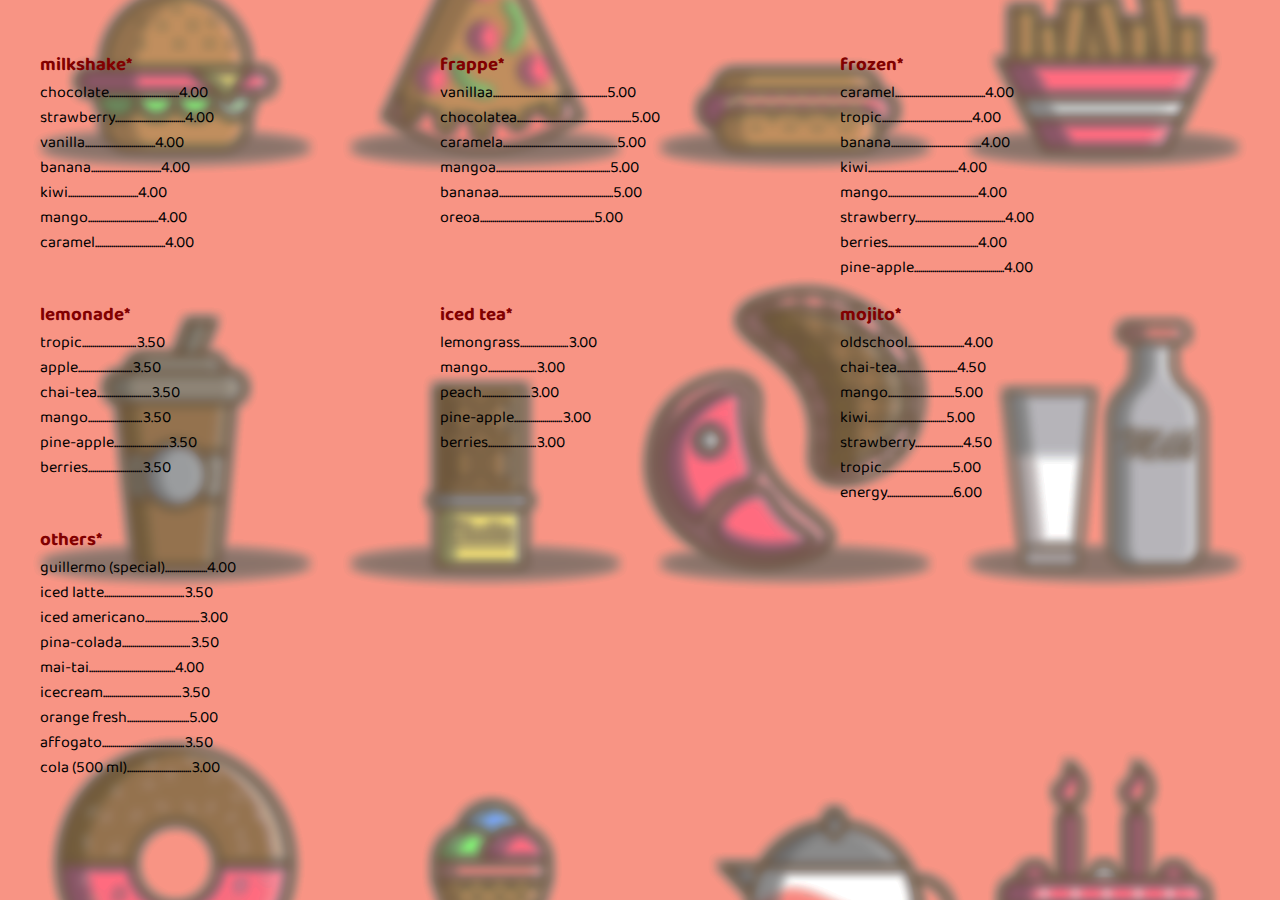
<file: html/coldrinks.html>
<!DOCTYPE html>
<html>
  <head>
    <link rel="preconnect" href="https://fonts.googleapis.com">
<link rel="preconnect" href="https://fonts.gstatic.com" crossorigin>
<link href="https://fonts.googleapis.com/css2?family=Baloo+2:wght@500&display=swap" rel="stylesheet">
    <meta charset="utf-8">
    <title>Cold Drinks</title>
    <link rel="stylesheet" href="../css/coldrinks.css">
    
    <link rel="apple-touch-icon" sizes="180x180" href="favicon_package_v0.16/apple-touch-icon.png">
<link rel="icon" type="image/png" sizes="32x32" href="favicon_package_v0.16/favicon-32x32.png">
<link rel="icon" type="image/png" sizes="16x16" href="favicon_package_v0.16/favicon-16x16.png">
<link rel="manifest" href="favicon_package_v0.16/site.webmanifest">
<link rel="mask-icon" href="favicon_package_v0.16/safari-pinned-tab.svg" color="#5bbad5">
<meta name="msapplication-TileColor" content="#b91d47">
<meta name="theme-color" content="#ffffff">
    
    <script async src="https://pagead2.googlesyndication.com/pagead/js/adsbygoogle.js?client=ca-pub-5700374007909703"
     crossorigin="anonymous"></script>
    
  </head>
  <body>
<div class="esascold">
  <div class="milkshake">
    <ul>
    <h3>milkshake*</h3>
    <li>chocolate...................................4.00</li>
    <li>strawberry...................................4.00</li>
    <li>vanilla...................................4.00</li>
    <li>banana...................................4.00</li>
    <li>kiwi...................................4.00</li>
    <li>mango...................................4.00</li>
    <li>caramel...................................4.00</li>
    </ul>
  </div>
<div class="frappe">
<ul>
  <h3>frappe*</h3>
  <li>vanillaa.........................................................5.00</li>
  <li>chocolatea.........................................................5.00</li>
  <li>caramela.........................................................5.00</li>
  <li>mangoa.........................................................5.00</li>
  <li>bananaa.........................................................5.00</li>
  <li>oreoa.........................................................5.00</li>
  </ul>
</div>

<div class="frozen">
  <ul>
    <h3>frozen*</h3>
    <li>caramel.............................................4.00</li>
    <li>tropic.............................................4.00</li>
    <li>banana.............................................4.00</li>
    <li>kiwi.............................................4.00</li>
    <li>mango.............................................4.00</li>
    <li>strawberry.............................................4.00</li>
    <li>berries.............................................4.00</li>
    <li>pine-apple.............................................4.00</li>
  </ul>
</div>
<div class="lemonade">
  <ul>
    <h3>lemonade*</h3>
<li>tropic...........................3.50</li>
<li>apple...........................3.50</li>
<li>chai-tea...........................3.50</li>
<li>mango...........................3.50</li>
<li>pine-apple...........................3.50</li>
<li>berries...........................3.50</li>
  </ul>
</div>
<div class="icedtea">
<ul>
  <h3>iced tea*</h3>
<li>lemongrass........................3.00</li>
<li>mango........................3.00</li>
<li>peach........................3.00</li>
<li>pine-apple........................3.00</li>
<li>berries........................3.00</li>
</ul>
</div>
<div class="mojito">
<ul>
  <h3>mojito*</h3>
<li>oldschool............................4.00</li>
<li>chai-tea..............................4.50</li>
<li>mango.................................5.00</li>
<li>kiwi.......................................5.00</li>
<li>strawberry........................4.50</li>
<li>tropic...................................5.00</li>
<li>energy.................................6.00</li>
</ul>
</div>
<div class="others">
<ul>
  <h3>others*</h3>
<li>guillermo (special).....................4.00</li>
<li>iced latte........................................3.50</li>
<li>iced americano...........................3.00</li>
<li>pina-colada..................................3.50</li>
<li>mai-tai...........................................4.00</li>
<li>icecream.......................................3.50</li>
<li>orange fresh...............................5.00</li>
<li>affogato.........................................3.50</li>
<li>cola (500 ml)................................3.00</li>
</ul>
</div>
</div>
  </body>
</html>
</file>
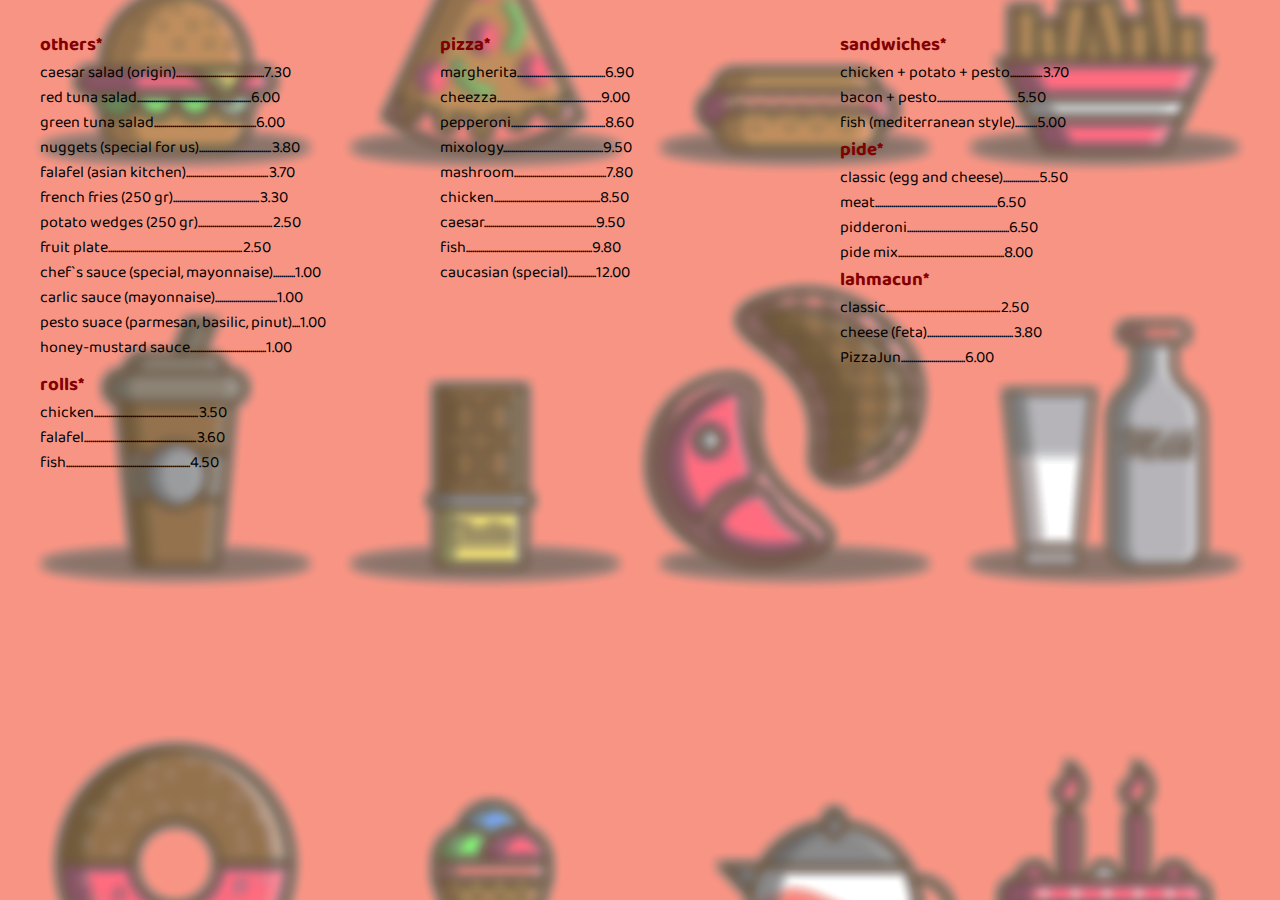
<file: html/foodSnacks.html>
<!DOCTYPE html>
<html>
  <head>
    <link rel="preconnect" href="https://fonts.googleapis.com">
<link rel="preconnect" href="https://fonts.gstatic.com" crossorigin>
<link href="https://fonts.googleapis.com/css2?family=Baloo+2:wght@500&display=swap" rel="stylesheet">
    <meta charset="utf-8">
    <title>Foods, Snacks.</title>
    <link rel="stylesheet" href="../css/food.css">
    
    <link rel="apple-touch-icon" sizes="180x180" href="favicon_package_v0.16/apple-touch-icon.png">
<link rel="icon" type="image/png" sizes="32x32" href="favicon_package_v0.16/favicon-32x32.png">
<link rel="icon" type="image/png" sizes="16x16" href="favicon_package_v0.16/favicon-16x16.png">
<link rel="manifest" href="favicon_package_v0.16/site.webmanifest">
<link rel="mask-icon" href="favicon_package_v0.16/safari-pinned-tab.svg" color="#5bbad5">
<meta name="msapplication-TileColor" content="#b91d47">
<meta name="theme-color" content="#ffffff">
    
    <script async src="https://pagead2.googlesyndication.com/pagead/js/adsbygoogle.js?client=ca-pub-5700374007909703"
     crossorigin="anonymous"></script>
    
  </head>
  <body>
<div class="foodSnacks">
  <div class="others">
  <ul>
    <h3>others*</h3>
  <li>caesar salad (origin)............................................7.30</li>
  <li>red tuna salad.........................................................6.00</li>
  <li>green tuna salad...................................................6.00</li>
  <li>nuggets (special for us)....................................3.80</li>
  <li>falafel (asian kitchen).........................................3.70</li>
  <li>french fries (250 gr)...........................................3.30</li>
  <li>potato wedges (250 gr).....................................2.50</li>
  <li>fruit plate...................................................................2.50</li>
  <li>chef`s sauce (special, mayonnaise)...........1.00</li>
  <li>carlic sauce (mayonnaise)...............................1.00</li>
  <li>pesto suace (parmesan, basilic, pinut)....1.00</li>
  <li>honey-mustard sauce......................................1.00</li>
  </ul>
  </div>
  <div class="pizza">
<ul>
  <h3>pizza*</h3>
<li>margherita............................................6.90</li>
<li>cheezza....................................................9.00</li>
<li>pepperoni...............................................8.60</li>
<li>mixology..................................................9.50</li>
<li>mashroom..............................................7.80</li>
<li>chicken.....................................................8.50</li>
<li>caesar........................................................9.50</li>
<li>fish...............................................................9.80</li>
<li>caucasian (special)..............12.00</li>
</ul>
  </div>
  <div class="sandwiches">
    <ul>
      <h3>sandwiches*</h3>
      <li>chicken + potato + pesto................3.70</li>
      <li>bacon + pesto........................................5.50</li>
      <li>fish (mediterranean style)...........5.00</li>
    </ul>
  </div>

  <div class="pide">
<ul>
  <h3>pide*</h3>
<li>classic (egg and cheese)..................5.50</li>
<li>meat.............................................................6.50</li>
<li>pidderoni...................................................6.50</li>
<li>pide mix.....................................................8.00</li>
</ul>
  </div>
  <div class="lahmacun">
<ul>
<h3>lahmacun*</h3>
<li>classic.........................................................2.50</li>
<li>cheese (feta)...........................................3.80</li>
<li>PizzaJun................................6.00</li>
</ul>
  </div>
  <div class="rolls">
    <ul>
      <h3>rolls*</h3>
<li>chicken....................................................3.50</li>
<li>falafel........................................................3.60</li>
<li>fish..............................................................4.50</li>
    </ul>
  </div>

</div>
  </body>
</html>
</file>
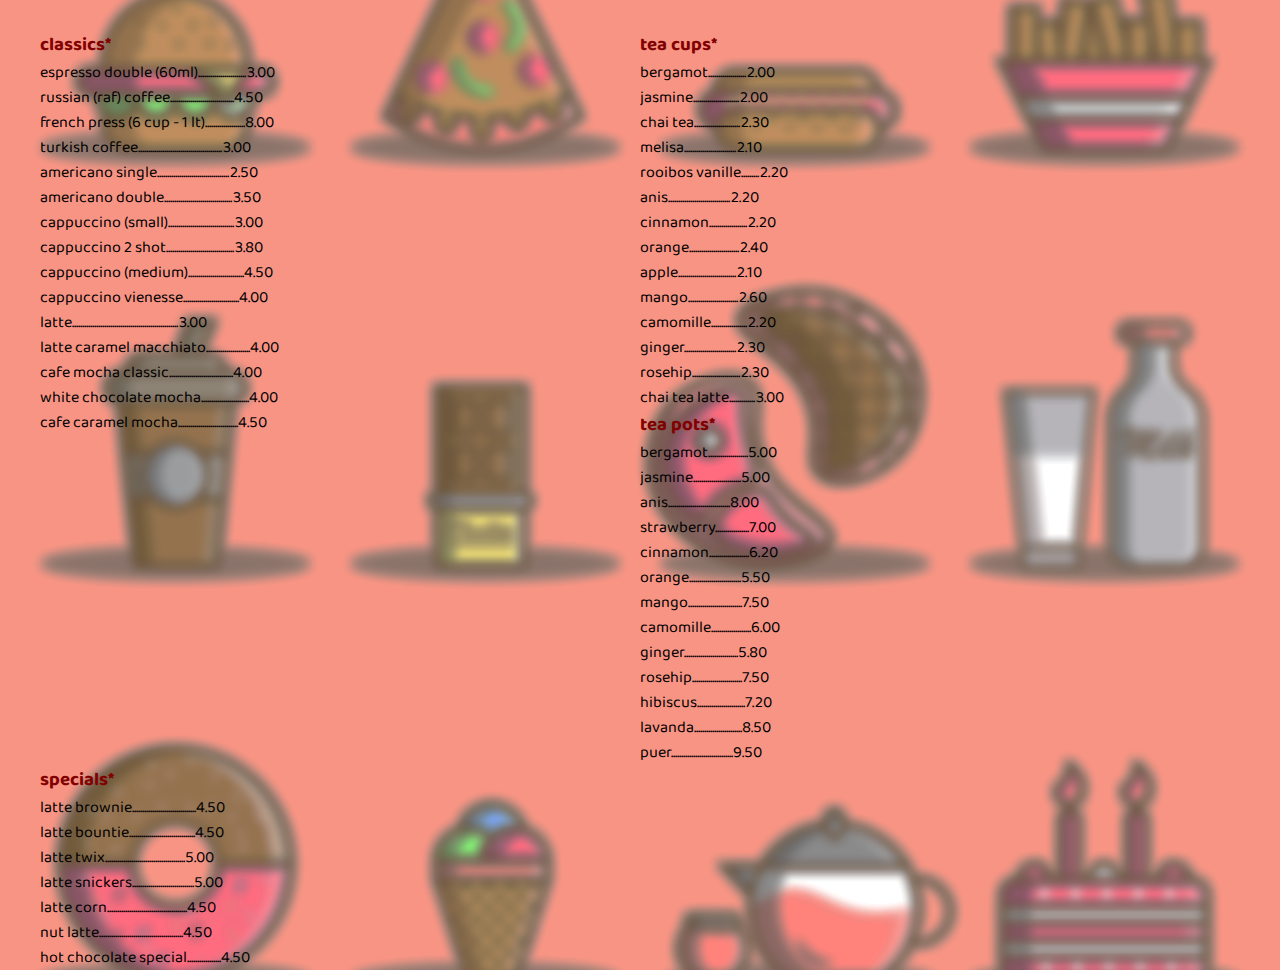
<file: html/hotcoffe.html>
<!DOCTYPE html>
<html>
  <head>
    <link rel="preconnect" href="https://fonts.googleapis.com">
<link rel="preconnect" href="https://fonts.gstatic.com" crossorigin>
<link href="https://fonts.googleapis.com/css2?family=Baloo+2:wght@500&display=swap" rel="stylesheet">
    <meta charset="utf-8">
    <title>Hot Coffee, and Tea</title>
<link rel="stylesheet" href="../css/hotcoffee.css">
    
    <link rel="apple-touch-icon" sizes="180x180" href="favicon_package_v0.16/apple-touch-icon.png">
<link rel="icon" type="image/png" sizes="32x32" href="favicon_package_v0.16/favicon-32x32.png">
<link rel="icon" type="image/png" sizes="16x16" href="favicon_package_v0.16/favicon-16x16.png">
<link rel="manifest" href="favicon_package_v0.16/site.webmanifest">
<link rel="mask-icon" href="favicon_package_v0.16/safari-pinned-tab.svg" color="#5bbad5">
<meta name="msapplication-TileColor" content="#b91d47">
<meta name="theme-color" content="#ffffff">
    
    <script async src="https://pagead2.googlesyndication.com/pagead/js/adsbygoogle.js?client=ca-pub-5700374007909703"
     crossorigin="anonymous"></script>
    
  </head>
  <body>
    <div class="obsiy_hot">
      <div class="hot_classics">
      <ul>
        <h3>classics*</h3>
          <li>espresso double (60ml)........................3.00</li>
          <li>russian (raf) coffee................................4.50</li>
          <li>french press (6 cup - 1 lt)....................8.00</li>
          <li>turkish coffee..........................................3.00</li>
          <li>americano single....................................2.50</li>
          <li>americano double..................................3.50</li>
          <li>cappuccino (small).................................3.00</li>
          <li>cappuccino 2 shot..................................3.80</li>
          <li>cappuccino (medium)............................4.50</li>
          <li>cappuccino vienesse............................4.00</li>
          <li>latte.....................................................3.00</li>
          <li>latte caramel macchiato......................4.00</li>
          <li>cafe mocha classic................................4.00</li>
          <li>white chocolate mocha........................4.00</li>
          <li>cafe caramel mocha..............................4.50</li>
      </ul>
      </div>

      <div class="hot_teacups">
      <ul>
        <h3>tea cups*</h3>
        <li>bergamot...................2.00</li>
        <li>jasmine.......................2.00</li>
        <li>chai tea.......................2.30</li>
        <li>melisa..........................2.10</li>
        <li>rooibos vanille.........2.20</li>
        <li>anis...............................2.20</li>
        <li>cinnamon...................2.20</li>
        <li>orange.........................2.40</li>
        <li>apple.............................2.10</li>
        <li>mango.........................2.60</li>
        <li>camomille..................2.20</li>
        <li>ginger..........................2.30</li>
        <li>rosehip........................2.30</li>
        <li>chai tea latte.............3.00</li>
      </ul>
      </div>
      <div class="hot_teapots">
      <ul>
        <h3>tea pots*</h3>
        <li>bergamot....................5.00</li>
          <li>jasmine........................5.00</li>
        <li>anis...............................8.00</li>
          <li>strawberry.................7.00</li>
          <li>cinnamon....................6.20</li>
          <li>orange..........................5.50</li>
          <li>mango...........................7.50</li>
          <li>camomille....................6.00</li>
          <li>ginger...........................5.80</li>
          <li>rosehip.........................7.50</li>
          <li>hibiscus........................7.20</li>
          <li>lavanda........................8.50</li>
          <li>puer...............................9.50</li>
      </ul>
      </div>
      <div class="hot_specials">
      <ul>
        <h3>specials*</h3>
        <li>latte brownie................................4.50</li>
        <li>  latte bountie.................................4.50</li>
        <li>latte twix........................................5.00</li>
        <li>latte snickers...............................5.00</li>
        <li>latte corn........................................4.50</li>
        <li>nut latte..........................................4.50</li>
        <li>hot chocolate special.................4.50</li>
      </ul>
        
        <script async src="https://pagead2.googlesyndication.com/pagead/js/adsbygoogle.js?client=ca-pub-5700374007909703"
     crossorigin="anonymous"></script>
<!-- reklam -->
<ins class="adsbygoogle"
     style="display:block"
     data-ad-client="ca-pub-5700374007909703"
     data-ad-slot="6723287804"
     data-ad-format="auto"
     data-full-width-responsive="true"></ins>
<script>
     (adsbygoogle = window.adsbygoogle || []).push({});
</script>
        
      </div>
    </div>
  </body>
</html>
</file>
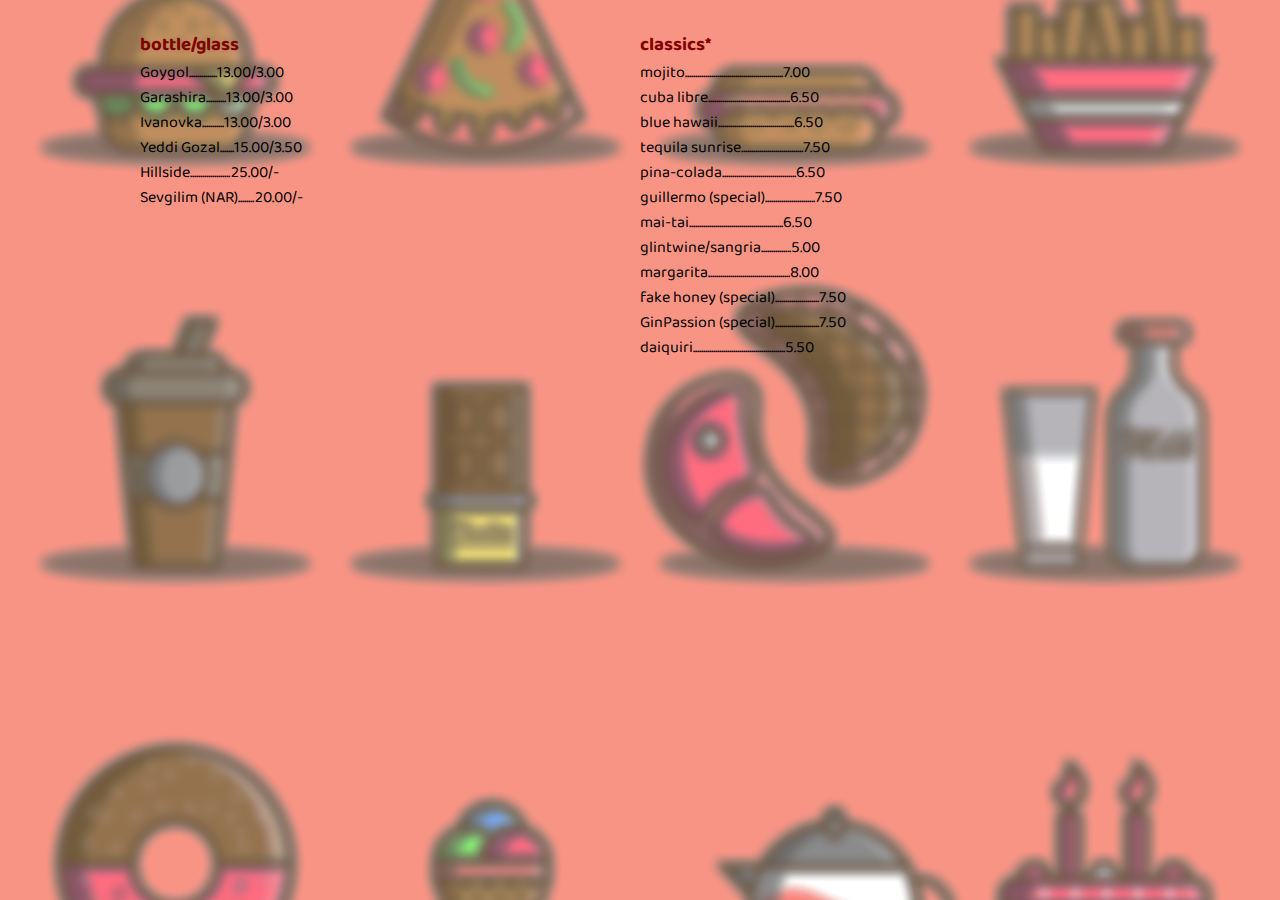
<file: html/WinesCocktails.html>
<!DOCTYPE html>
<html>
  <head>
    <link rel="preconnect" href="https://fonts.googleapis.com">
<link rel="preconnect" href="https://fonts.gstatic.com" crossorigin>
<link href="https://fonts.googleapis.com/css2?family=Baloo+2:wght@500&display=swap" rel="stylesheet">
    <meta charset="utf-8">
    
    <link rel="apple-touch-icon" sizes="180x180" href="favicon_package_v0.16/apple-touch-icon.png">
<link rel="icon" type="image/png" sizes="32x32" href="favicon_package_v0.16/favicon-32x32.png">
<link rel="icon" type="image/png" sizes="16x16" href="favicon_package_v0.16/favicon-16x16.png">
<link rel="manifest" href="favicon_package_v0.16/site.webmanifest">
<link rel="mask-icon" href="favicon_package_v0.16/safari-pinned-tab.svg" color="#5bbad5">
<meta name="msapplication-TileColor" content="#b91d47">
<meta name="theme-color" content="#ffffff">
    
    <script async src="https://pagead2.googlesyndication.com/pagead/js/adsbygoogle.js?client=ca-pub-5700374007909703"
     crossorigin="anonymous"></script>
    
    <title>Wines Cock tails</title>
    <link rel="stylesheet" href="../css/wines.css">
  </head>
  <body>
<div class="Wines">
  <div class="bottleGlass">
    <ul>
      <h3>bottle/glass</h3>
<li>Goygol..............13.00/3.00</li>
<li>Garashira..........13.00/3.00</li>
<li>Ivanovka...........13.00/3.00</li>
<li>Yeddi Gozal.......15.00/3.50</li>
<li>Hillside....................25.00/-</li>
<li>Sevgilim (NAR)........20.00/-</li>
    </ul>
  </div>
  <div class="classics">
    <ul>
      <h3>classics*</h3>
<li>mojito.................................................7.00</li>
<li>cuba libre.........................................6.50</li>
<li>blue hawaii......................................6.50</li>
<li>tequila sunrise...............................7.50</li>
<li>pina-colada.....................................6.50</li>
<li>guillermo (special).........................7.50</li>
<li>mai-tai...............................................6.50</li>
<li>glintwine/sangria...............5.00</li>
<li>margarita.........................................8.00</li>
<li>fake honey (special)......................7.50</li>
<li>GinPassion (special)......................7.50</li>
<li>daiquiri..............................................5.50</li>

    </ul>
  </div>
</div>
  </body>
</html>
</file>
<file: css/coldrinks.css>
*{
  margin: 0;
  padding: 0;
  font-family: 'Baloo 2', cursive;
}
body{
  background: url(../img/food.png) no-repeat center center fixed;
  -webkit-background-size: cover;
     -moz-background-size: cover;
       -o-background-size: cover;
          background-size: cover;
}
.esascold{
  width: 1200px;
  margin: 30px auto;

  }
li {
    list-style-type: none;}
.milkshake,
.frappe,
.frozen,
.lemonade,
.icedtea,
.mojito,
.others{
  width: 400px;
  float: left;
  padding-top: 20px;
  

}
.others{

}
@media (max-width:1200px) {
  .esascold{
    max-width: 970px;
    margin-left: 300px;
  }
}
@media (max-width:992px) {
  .esascold{
    max-width: 750px;
  }
}
h3{
  color: #810000;
}
</file>
<file: css/food.css>
*{
  margin: 0;
  padding: 0;
  font-family: 'Baloo 2', cursive;
}
body{
  background: url(../img/food.png) no-repeat center center fixed;
  -webkit-background-size: cover;
     -moz-background-size: cover;
       -o-background-size: cover;
          background-size: cover;
}
.foodSnacks{
  width: 1200px;
  margin: 30px auto;

  }
.sandwiches,
.pizza,
.pide,
.lahmacun,
.rolls,
.others{
  width: 400px;
  float: left;


}
h3{
  color: #810000;
}
ul{

}
li{

  list-style-type: none;
}
@media (max-width:1200px) {
  .foodSnacks{
    max-width: 970px;
    margin-left: 300px;
  }
}
@media (max-width:992px) {
  .foodSnacks{
    max-width: 750px;
  }
}
</file>
<file: css/hotcoffee.css>
*{
font-family: 'Baloo 2', cursive;
margin: 0;
padding: 0;
}
Body{
  background: url(../img/food.png) no-repeat center center fixed;
  -webkit-background-size: cover;
     -moz-background-size: cover;
       -o-background-size: cover;
          background-size: cover;
}
.obsiy_hot{
  width: 1200px;
  margin: 30px auto;
}
li {
    list-style-type: none;
  }

.hot_classics,
.hot_teacups,
.hot_teapots,
.hot_specials{
  width: 600px;
  float: left;
}
 @media (max-width:1200px) {
   .obsiy_hot{
     max-width: 970px;
     margin-left: 230px;

   }
 }
 @media (max-width:992px) {
   .obsiy_hot{
     max-width: 750px;
   }
 }
 h3{
   color: #810000;
 }
</file>
<file: css/wines.css>
*{
  margin: 0;
  padding: 0;
  font-family: 'Baloo 2', cursive;
}
body{
  background: url(../img/food.png) no-repeat center center fixed;
  -webkit-background-size: cover;
     -moz-background-size: cover;
       -o-background-size: cover;
          background-size: cover;
}
.Wines{
  width: 1000px;
  margin: 30px auto;
}
.bottleGlass,
.classics{
  width: 500px;
  float: left;

}
h3{
  color: #810000;
}
li{

  list-style-type: none;
}
@media (max-width:1200px) {
  .Wines{
    max-width: 970px;
    margin: 400px;
  }
}
@media (max-width:992px) {
  .Wines{
    max-width: 750px;
  }
}
</file>
